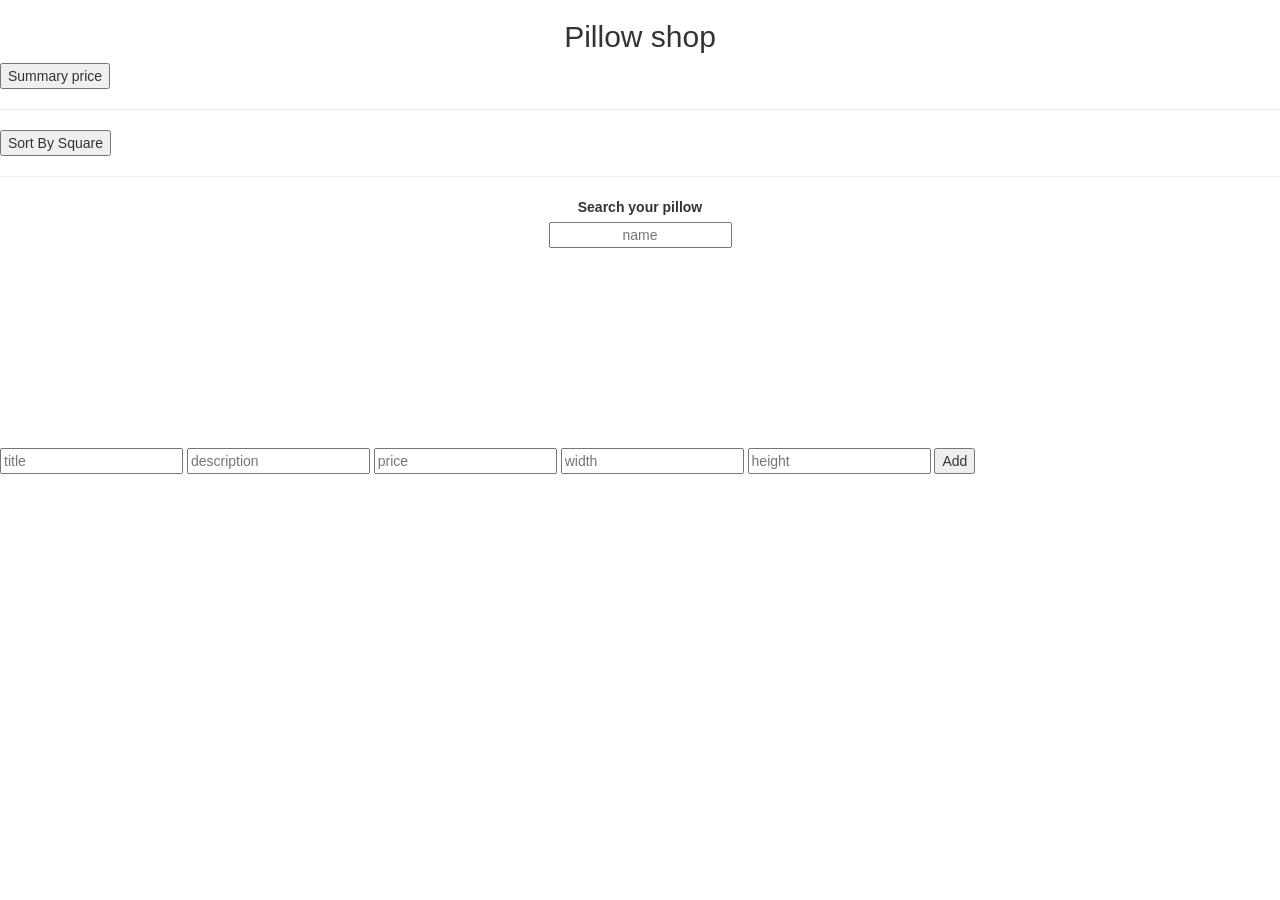
<file: PillowStoreClient/index.html>
<!DOCTYPE html>
<html>
<head>
    <meta charset='utf-8'>
    <meta http-equiv='X-UA-Compatible' content='IE=edge'>
    <title>TodoList</title>
    <meta name='viewport' content='width=device-width, initial-scale=1'>
    <link rel="stylesheet" href="https://maxcdn.bootstrapcdn.com/bootstrap/3.3.7/css/bootstrap.min.css" integrity="sha384-BVYiiSIFeK1dGmJRAkycuHAHRg32OmUcww7on3RYdg4Va+PmSTsz/K68vbdEjh4u" crossorigin="anonymous">

    <link rel='stylesheet' type='text/css' media='screen' href='main.css'>
    <link rel='stylesheet' type='text/css' media='screen' href='card.css'>

</head>
<body>
  <header>
    <h2>Pillow shop</h2>
    <button type="button" id="summaryButton" name="button">Summary price</button>
    <p id="summary"></p>
<hr>
    <button type="button" id="sortBySquare" name="button">Sort By Square</button>
<hr>
<div class="searchInput">
  <label>Search your pillow</label>
  <br>
  <input type="text" id="searchInput" name="title" placeholder="name" value="">
</div>


  </header>
<div id="pillows">

</div>
<form class="" name="pillow" action="index.html" method="post">
  <form name="pillow">
       <input type="text" name="title" placeholder="title" required oninvalid="this.setCustomValidity('Input title name')" oninput="setCustomValidity('')">
       <input type="text" name="description" placeholder="description">
       <input type="number" name="price" placeholder="price">
       <input type="number" name="width" placeholder="width">
       <input type="number" name="height" placeholder="height">
       <button type="submit">Add</button>
   </form>
</form>
</body>
<script src='main.js' type="module"></script>

</script>
</html>
</file>
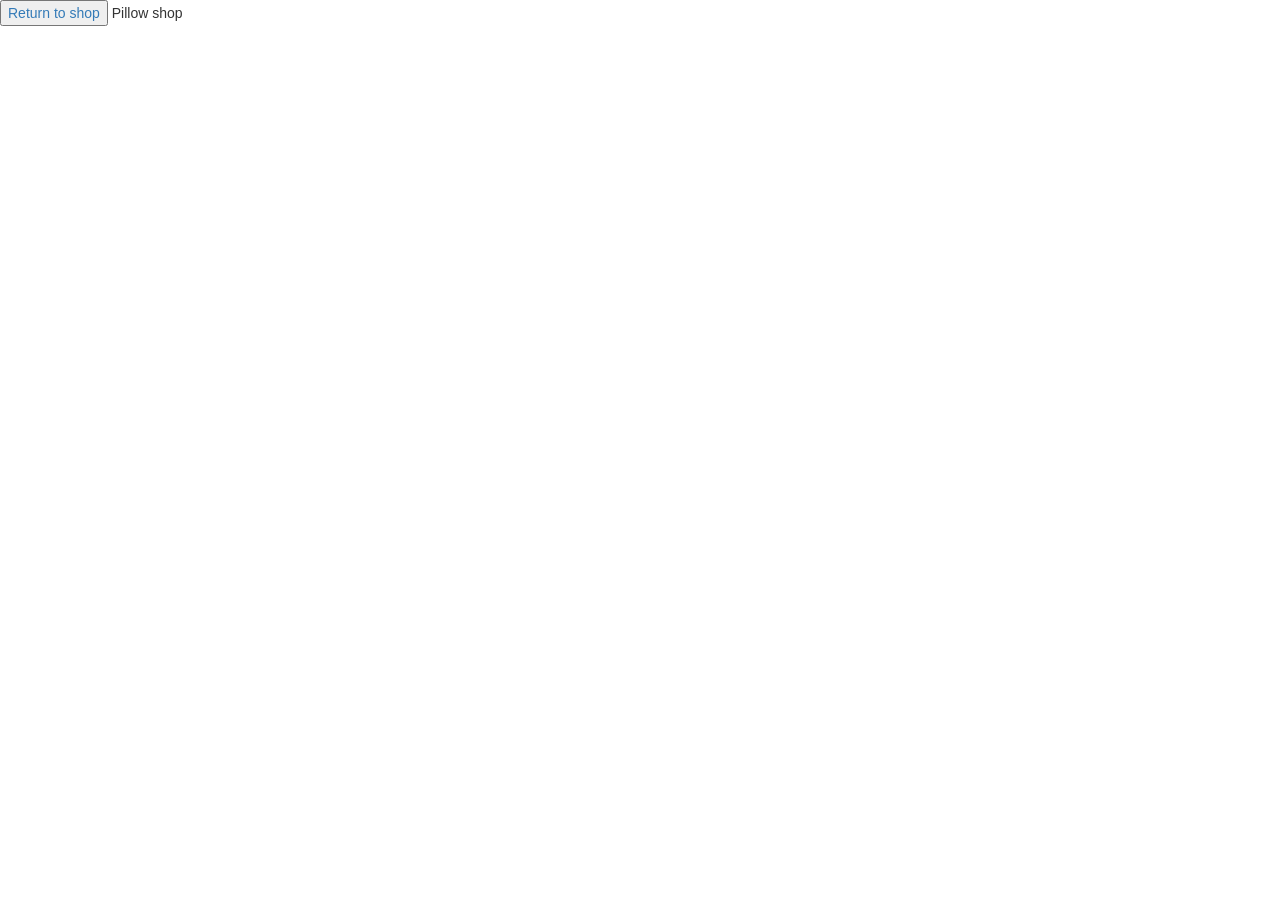
<file: PillowStoreClient/edit.html>
<!DOCTYPE html>
<html>
<head>
  <meta content="text/html;charset=utf-8" http-equiv="Content-Type">
  <meta content="utf-8" http-equiv="encoding">
    <meta charset='utf-8'>
    <meta http-equiv='X-UA-Compatible' content='IE=edge'>
    <title>TodoList</title>
    <meta name='viewport' content='width=device-width, initial-scale=1'>
    <link rel="stylesheet" href="https://maxcdn.bootstrapcdn.com/bootstrap/3.3.7/css/bootstrap.min.css" integrity="sha384-BVYiiSIFeK1dGmJRAkycuHAHRg32OmUcww7on3RYdg4Va+PmSTsz/K68vbdEjh4u" crossorigin="anonymous">


</head>
<body>
  <header>
    <button type="button" name="button"><a href="index.html">Return to shop</a></button>
    Pillow shop
  </header>
<div id="edit">
  <form name="editForm" action="" method="PUT">

  </form>
</div>
</body>
<script type="text/javascript" src="edit.js">

</script>
</html>
</file>
<file: PillowStoreClient/main.css>
header h2 {
  text-align: center;
}
header input {
  text-align: center;
}
header .searchInput {
  text-align: center;
}
</file>
<file: PillowStoreClient/card.css>
div#pillows{
  display: flex;
  justify-content: space-around;
  flex-wrap: wrap;
  padding: 100px 50px;
  position: relative;
}
div#pillows .pillow-card{
  margin-bottom: 30px;
  width:250px;
  background-color: rgba(150, 150, 150, 0.5);
  border-radius: 30px;
}
div#pillows .pillow-card:hover{
  transform: scale(1.2);
}
div#pillows .pillow-card h3{
  text-align: center;
}
div#pillows .pillow-card ul p{
    display: inline;
    margin-right: 30px;
}
div#pillows .pillow-card .price {
  text-align: center;
}
div#pillows .pillow-card button.delete{
  margin-left: 160px;
}
div#pillows .pillow-card button.edit{
  position: static;
  
}
</file>
